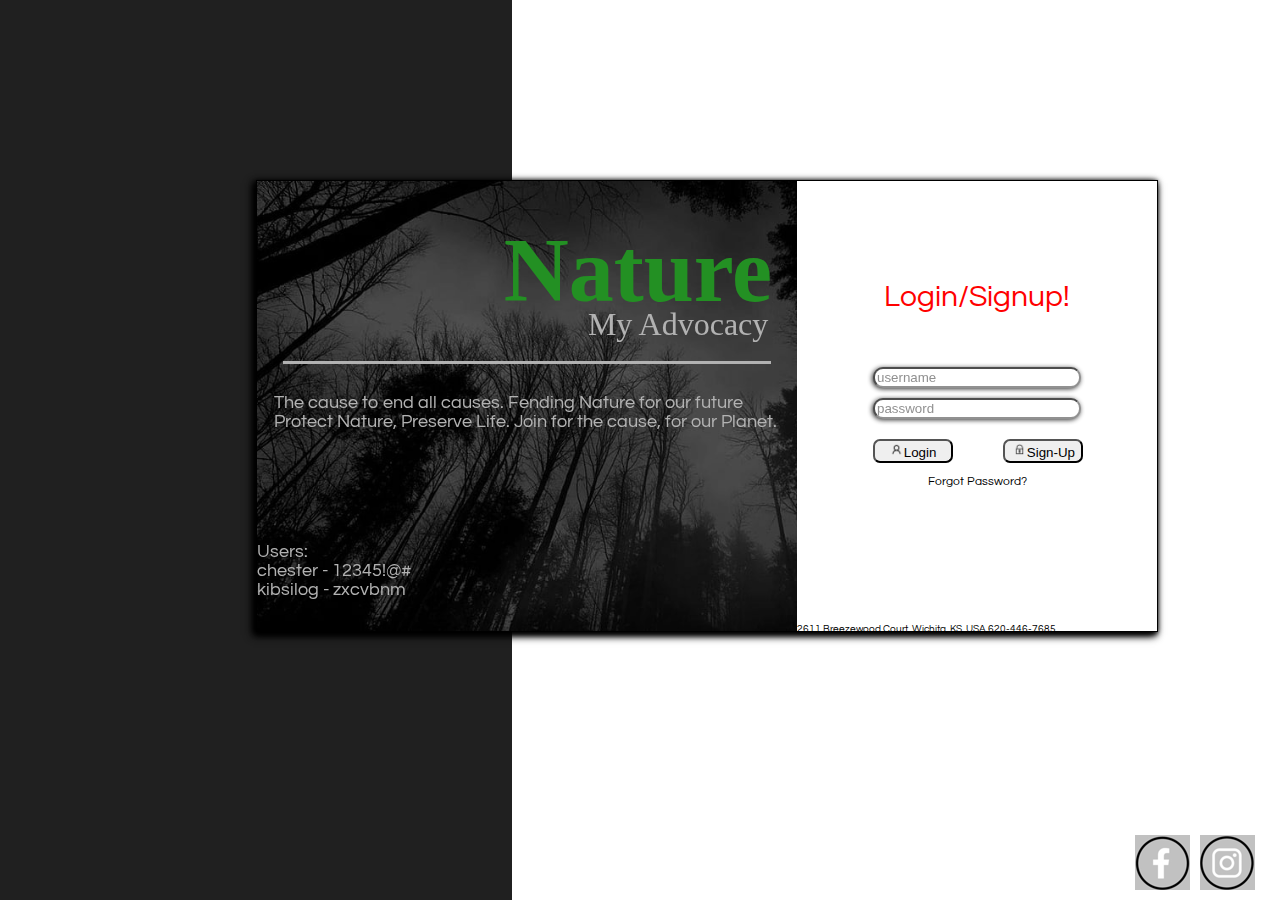
<file: index.html>
<!DOCTYPE html>
<html lang="en">
<head>
    <meta charset="UTF-8">
    <meta http-equiv="X-UA-Compatible" content="IE=edge">
    <meta name="viewport" content="width=device-width, initial-scale=1.0">
    <title>oks</title>
    <link rel="stylesheet" href="styles.css">
    <script src="script.js"></script>
</head>
<body>
    <div id="darkcover"></div>
    <div id="lightcover">
        <a href="https://www.instagram.com/bonebawl/">
            <img class="instagram" src="img/img_trans.png" height=1 width=1>
        </a>
        <a href="https://www.facebook.com/chesterthomas.caadyangpedral/">
            <img class="facebook" src="img/img_trans.png" height=1 width=1>
        </a>
    </div>
    <div id="login">
        <div id="leftside">
            <h1 id="head">Nature</h1>
            <h1 id="head2">My Advocacy</h1>
            <div id="line"></div>
            <p id="headText">The cause to end all causes. Fending Nature for our future<br>Protect Nature, Preserve Life. Join for the cause, for our Planet.</p>
            <p id="registered">Users:<br>chester - 12345!@#<br>kibsilog - zxcvbnm</p>
        </div>
        <div id="rightside">
            <p id="error">Login/Signup!</p>
            <input type="text" id="ign" placeholder="username">
            <input type="text" id="password" placeholder="password">
            <button id="loginb" onclick="loginPage()"><img src="img/user.png" height="15px">Login</button>
            <button id="signup" onclick="signUp()"><img src="img/lock.png" height="15px">Sign-Up</button>
            <a><p id="forgor">Forgot Password?</p></a>
            <p id="address">2611 Breezewood Court, Wichita, KS, USA,620-446-7685</p>
        </div>
    </div>
    <script></script>
</body>
</html>
</file>
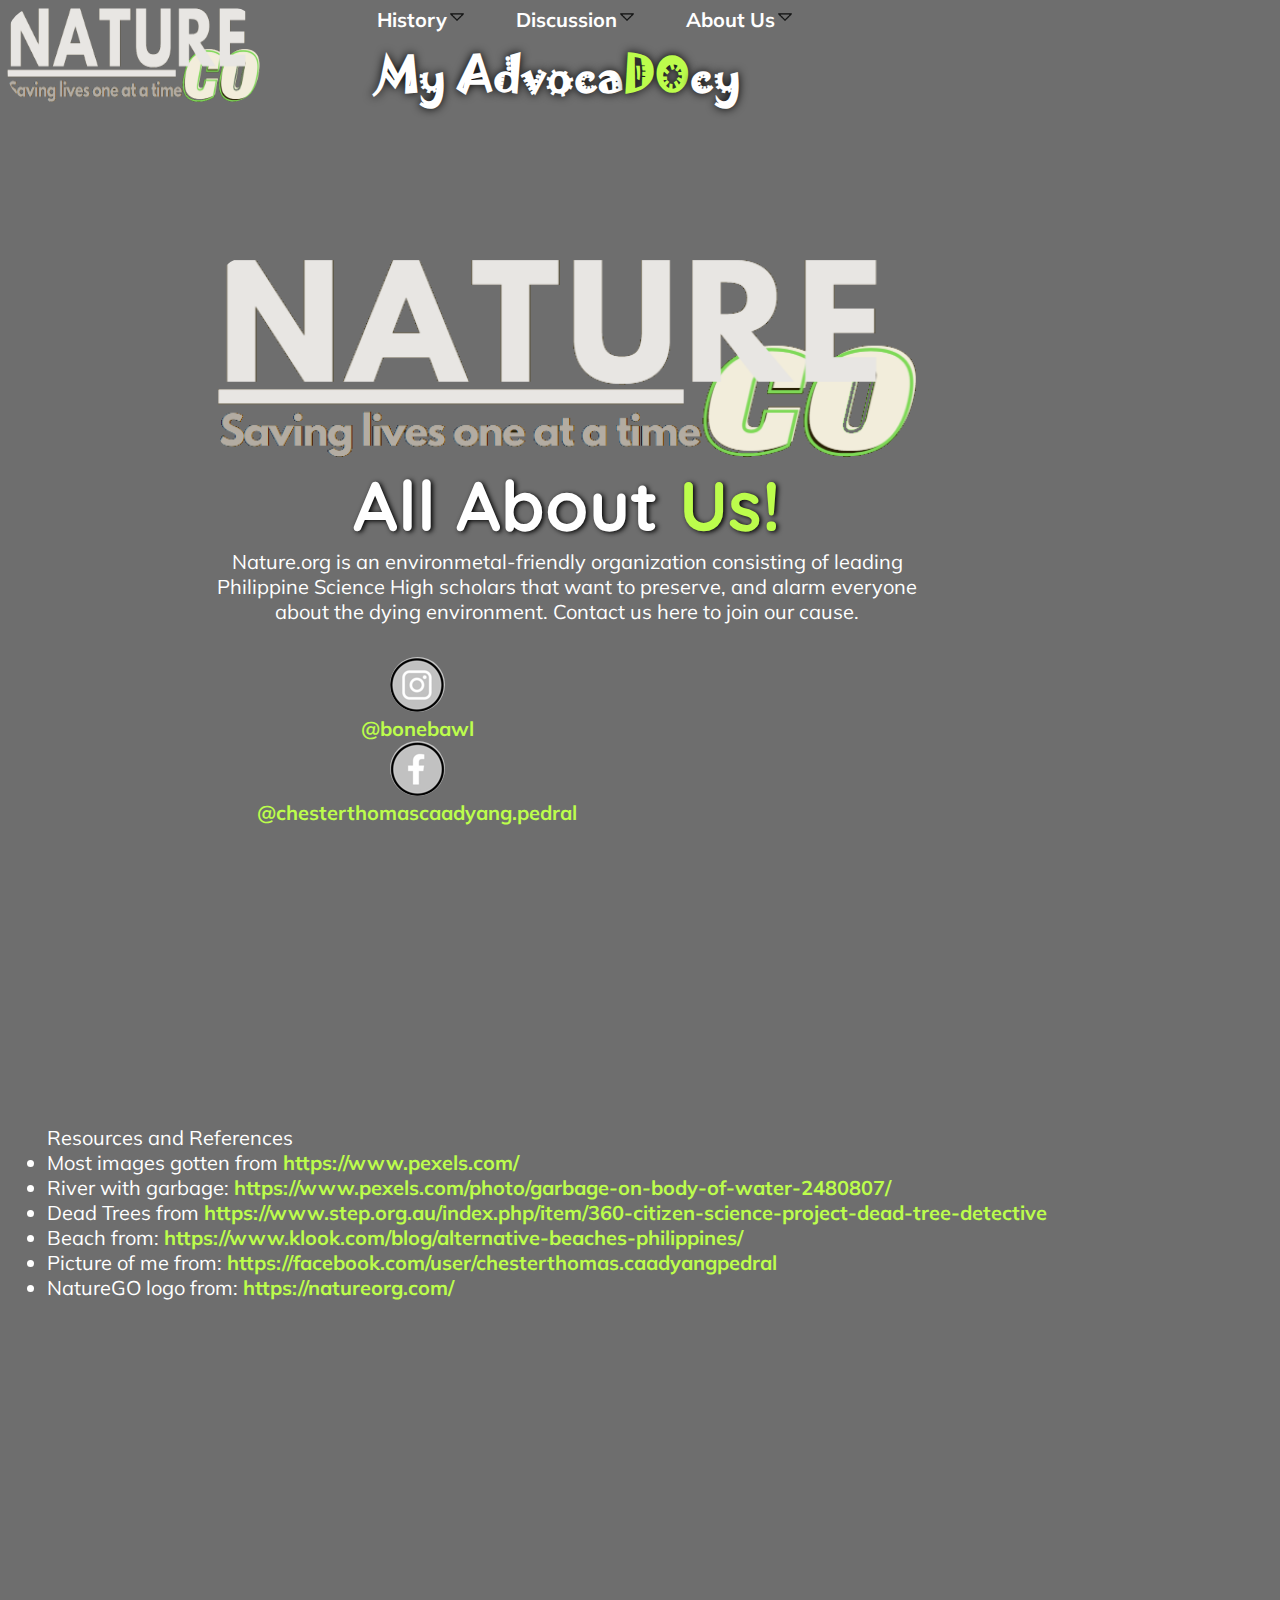
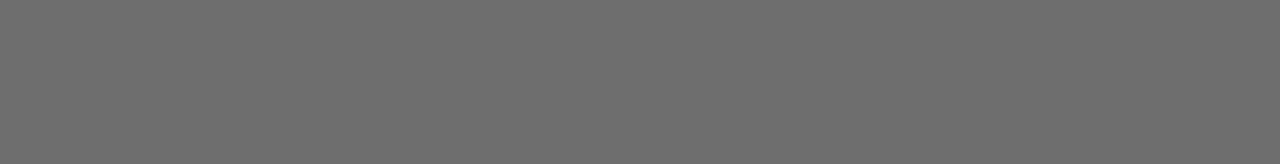
<file: CA_Pedral_2qProj/files/aboutus.html>
<!DOCTYPE html>
<html>
<head>
	<title>test</title>
	<meta charset="UTF-8">	
	<link rel=stylesheet href="../styles.css"/>
</head>
<body>
	<div class="space"></div>
	<header><img src="../img/logo.png" width=100% height=95%></header>
	<nav>
		<ul class="navbar">
			<li class="navbar">
				<a href="../index.html">History</a><img src="../img/arrow.png" alt="arrow" height=20px width=20px/>
			</li>
			<li class="navbar">
				<a href="discussion.html">Discussion</a><img src="../img/arrow.png" alt="arrow" height=20px width=20px/>
			</li>
			<li class="navbar">
				<a href="aboutus.html">About Us</a><img src="../img/arrow.png" alt="arrow" height=20px width=20px/>
			</li>
		</ul>
		<h1 class="nav">My Advoca<span style="color:#BCFD4C">DO</span>cy</h1>
	</nav>
	<article class="firstsection">
		<aside class="aboutus_first_img">
			<img src="../img/logo.png" height=200px width=700px>
			<h1 class="videotext">All About <span>Us!</span></h1> 
			<p>Nature.org is an environmetal-friendly organization 	consisting of leading Philippine Science High scholars 	that want to preserve, and alarm everyone about the dying 	environment. Contact us here to join our cause.</p>
		</aside>
		<aside class="aboutus_second_img">
			<a href="https://www.instagram.com/bonebawl/">
			<img class="instagram" src="../img/img_trans.png" height=1 width=1><p><span>@bonebawl</span></p>
			</a>
			<a href="https://www.facebook.com/chesterthomas.caadyangpedral/">
			<img class="facebook" src="../img/img_trans.png" height=1 width=1><p><span>@chesterthomascaadyang.pedral</p></span>
		</a>
		</aside>
	</article>
	<article class="references">
		<ul class="resources">Resources and References
			<li class="resources">Most images gotten from <span>https://www.pexels.com/</span></li>
			<li class="resources">River with garbage: <span>https://www.pexels.com/photo/garbage-on-body-of-water-2480807/</span></li>
			<li class="resources">Dead Trees from <span>https://www.step.org.au/index.php/item/360-citizen-science-project-dead-tree-detective</span></li>
			<li class="resources">Beach from: <span>https://www.klook.com/blog/alternative-beaches-philippines/</span></li>
			<li class="resources">Picture of me from: <span>https://facebook.com/user/chesterthomas.caadyangpedral</span></li>
			<li class="resources">NatureGO logo from: <span>https://natureorg.com/</span></li>
		</ol>	
	</article>
	<footer>
</body>
</html>
</file>
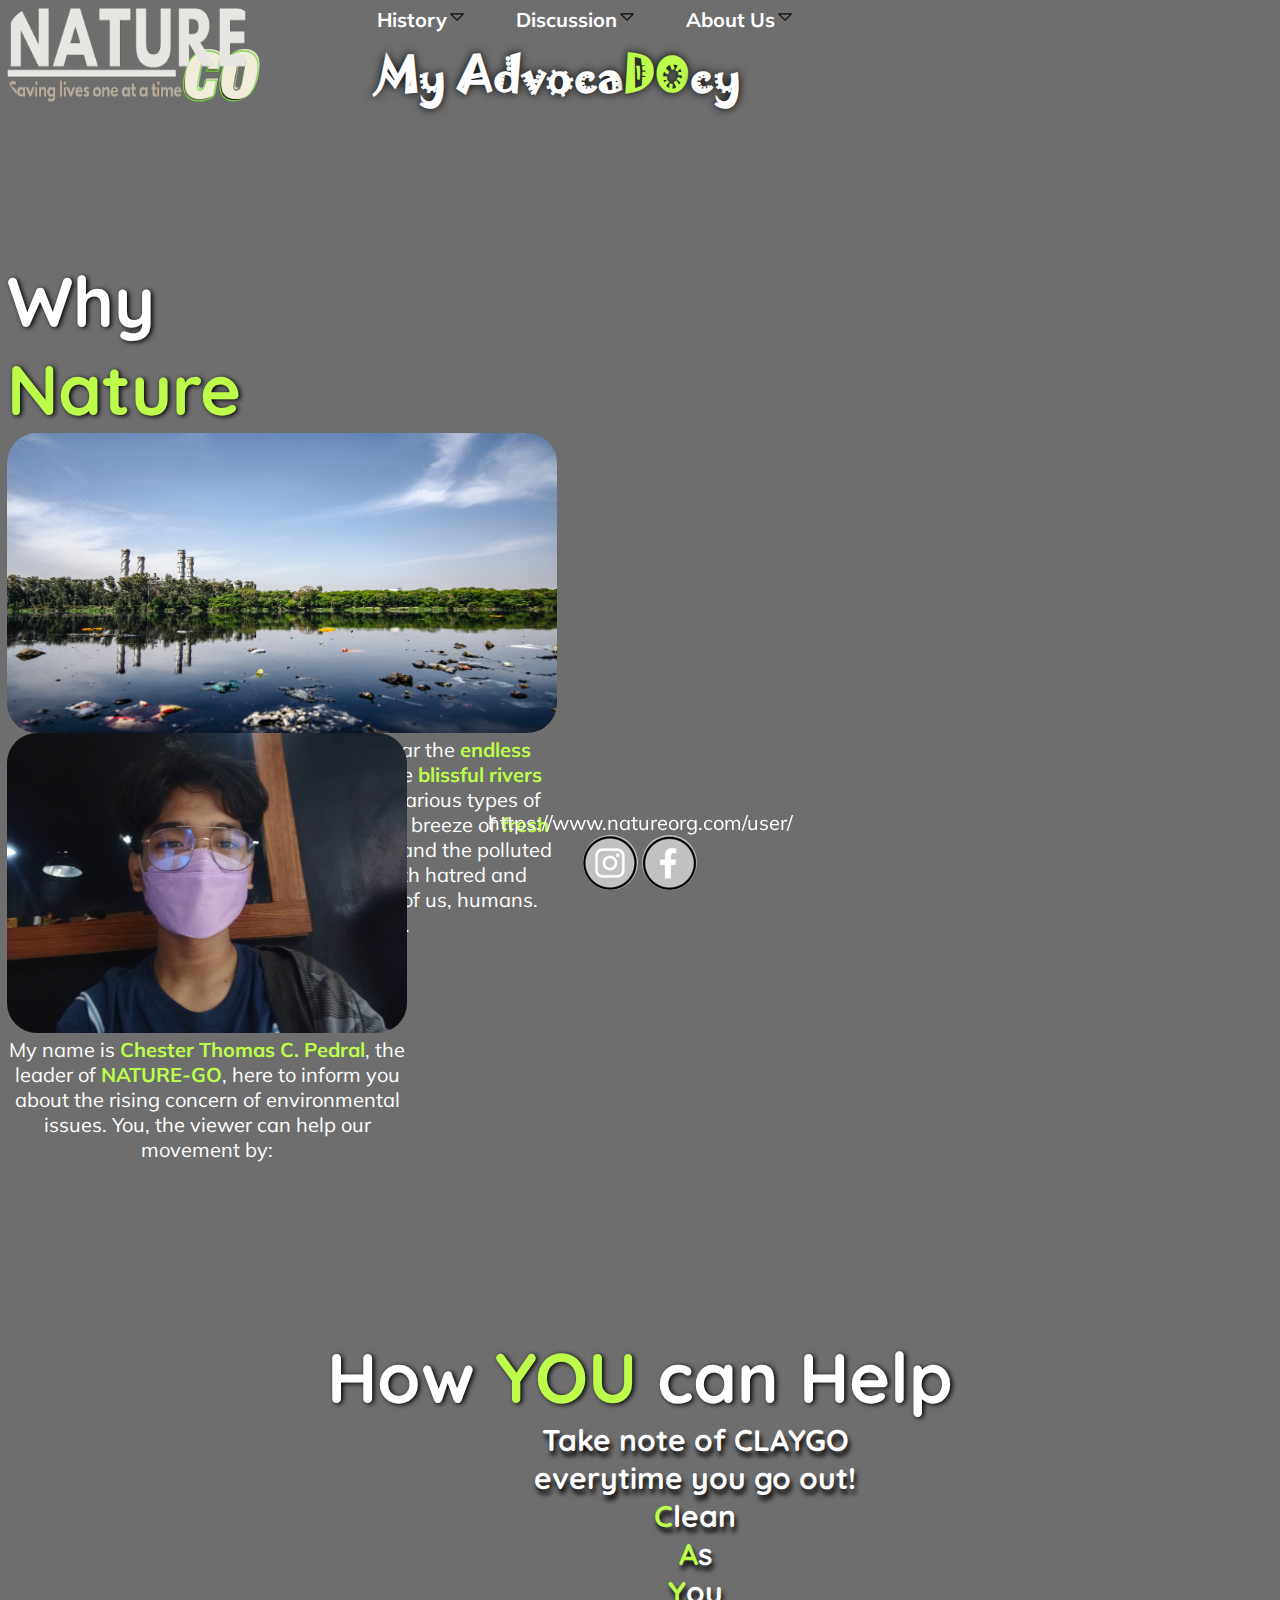
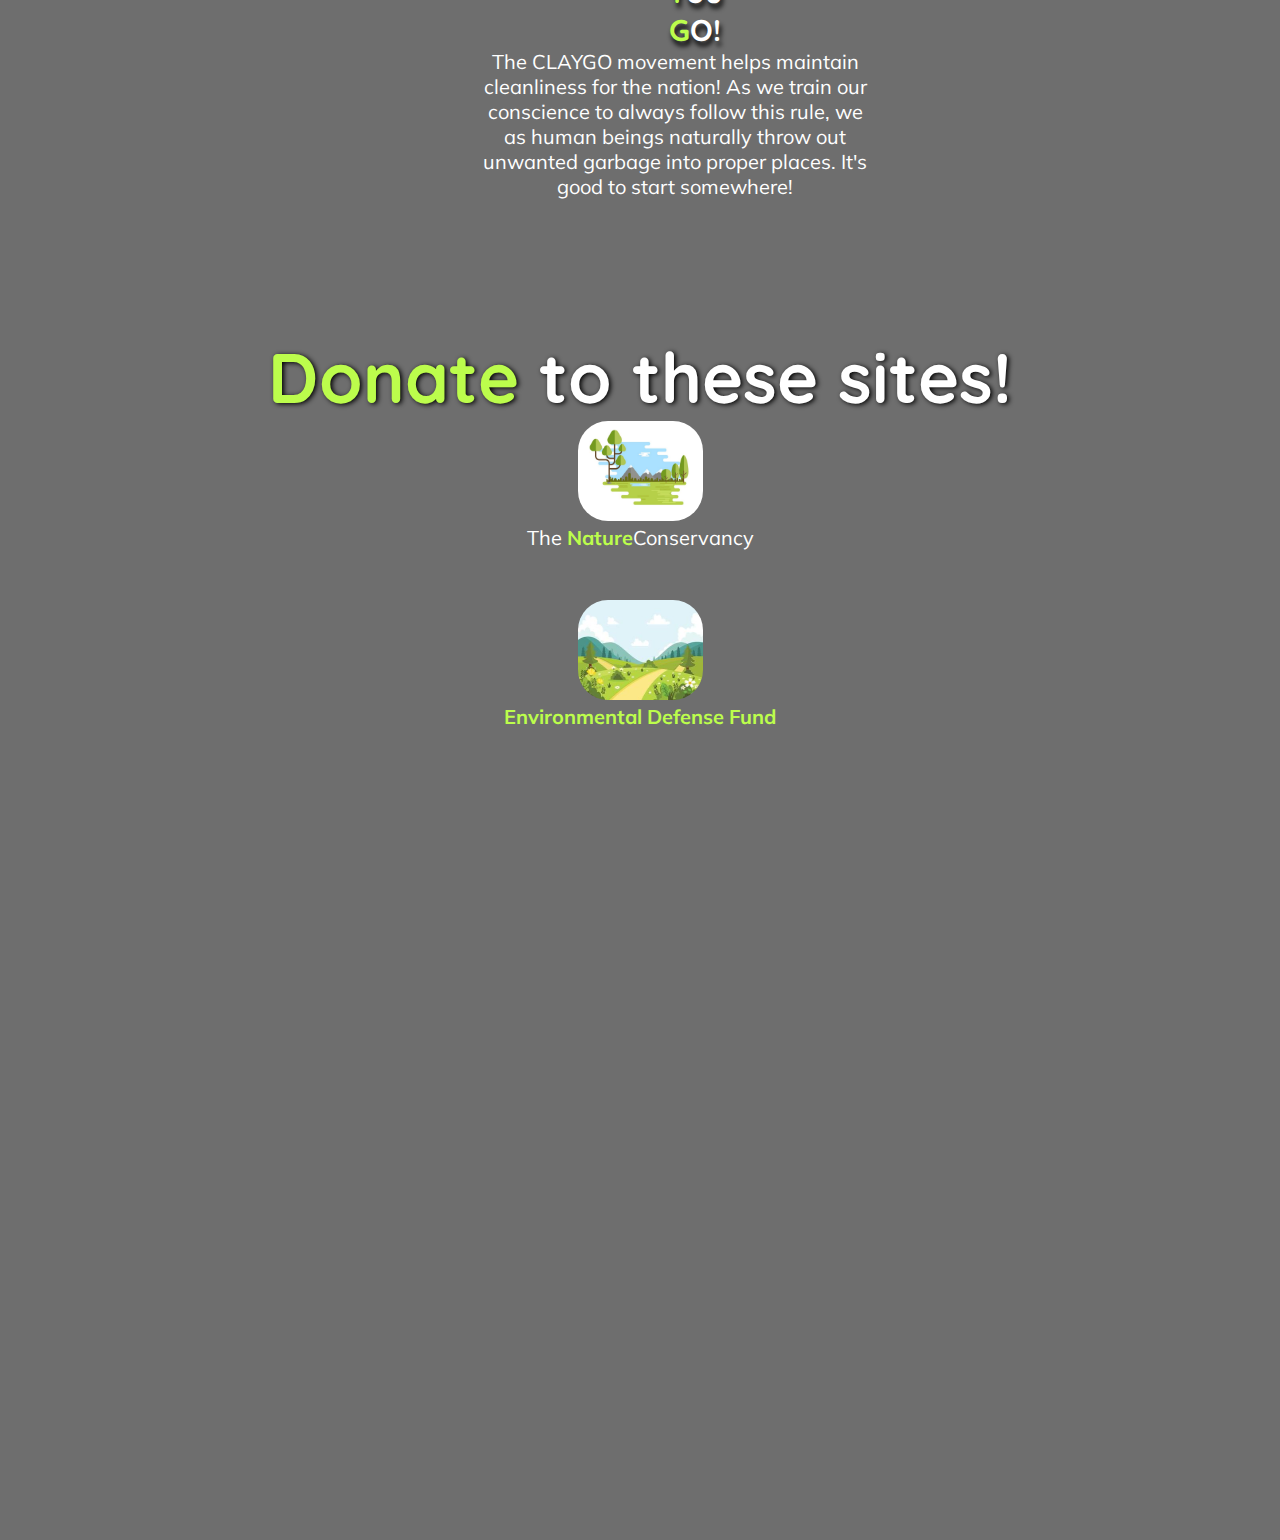
<file: CA_Pedral_2qProj/files/discussion.html>
<!DOCTYPE html>
<html>
<head>
	<title>test</title>
	<meta charset="UTF-8">	
	<link rel=stylesheet href="../styles.css"/>
</head>
<body>
	<div class="space"></div>
	<header><img src="../img/logo.png" width=100% height=95%></header>
	<nav>
		<ul class="navbar">
			<li class="navbar">
				<a href="../index.html">History</a><img src="../img/arrow.png" alt="arrow" height=20px width=20px/>
			</li>
			<li class="navbar">
				<a href="discussion.html">Discussion</a><img src="../img/arrow.png" alt="arrow" height=20px width=20px/>
			</li>
			<li class="navbar">
				<a href="aboutus.html">About Us</a><img src="../img/arrow.png" alt="arrow" height=20px width=20px/>
			</li>
		</ul>	
		<h1 class="nav">My Advoca<span>DO</span>cy</h1>
	</nav>
		
	<article class="firstsection">
		<h1 class="videotext">Why <span>Nature</span></h1>
		<aside class="discussion_first_img">
			<img src="../img/naturetrash.jpg" height=300px width=550px><p>Walking through the desolate village near the <span>endless forests</span> I'd call home, I see what once were <span>blissful rivers</span> flowing with freshwater now covered in various types of harmful garbage. What once was the cold breeze of <span>fresh air</span>, now turned the smell of burnt plastics and the polluted waters of the river ponds; mind filled with hatred and confusion, my home ruined in the hands of us, humans. Seeing this enlightened me.</p>
		</aside>
		<aside class="discussion_second_img">
			<img src="../img/pictureofme.jpg" height=300px width=400px><p> My name is <span>Chester Thomas C. Pedral</span>, the leader of <span>NATURE-GO</span>, here to inform you about the rising concern of environmental issues. You, the viewer can help our movement by: </p>
		</aside>
	</article>
	<article class="nextsection">
		<h1 class="videotext">How <span>YOU</span> can Help</h1>
		<aside class="discussion_third_img">
		<ul class="claygo_part"> Take note of CLAYGO everytime you go out!
			<li class="claygo_part"><span>C</span>lean</li>
			<li class="claygo_part"><span>A</span>s</li>
			<li class="claygo_part"><span>Y</span>ou</li>
			<li class="claygo_part"><span>G</span>O!</li>
		</ul>
		<p>The CLAYGO movement helps maintain cleanliness for the nation! As we train our conscience to always follow this rule, we as human beings naturally throw out unwanted garbage into proper places. It's good to start somewhere!</p>
	</aside>		
	</article>
	<article class="nextsection">
		<h1 class="videotext"><span>Donate</span> to these sites!</h1>
		<aside class="discussion_fourth_img">
			<a href="https://www.nature.org/en-us/"><img src="../img/site_one.jpg" height=100px width=125px><p>The <span>Nature</span>Conservancy</p></a>
		</aside>
		<aside class="discussion_fifth_img">
			<a href="https://www.edf.org/?_gl=1*rj3nbk*_ga*MjA0MTc2NzU2OC4xNjcxNjg3NDg0*_ga_PVQKRCXXT2*MTY3MTY4NzQ4NS4xLjAuMTY3MTY4NzQ4NS4wLjAuMA.."><img src="../img/site_two.jpg" height=100px width=125px><p><span>Environmental Defense Fund</span></p></a>
		</aside>
		<aside class="discussion_sixth_img">
		</aside>	
	</article>
</body>
<footer>
	<center>
		<p>https://www.natureorg.com/user/</p>
		<a href="https://www.instagram.com/bonebawl/">
			<img class="instagram" src="../img/img_trans.png" height=1 width=1>
		</a>
		<a href="https://www.facebook.com/chesterthomas.caadyangpedral/">
			<img class="facebook" src="../img/img_trans.png" height=1 width=1>
		</a>
	</center>
</footer>
</html>
</file>
<file: styles.css>
@import url('https://fonts.googleapis.com/css2?family=Archivo+Narrow:wght@700&family=Questrial&display=swap');

body {    
    margin: 0 !important;
    padding: 0 !important;
}

#darkcover{
    position:absolute;
    width:40%;
    height:100%;
    background-color:dimgray;
    filter:brightness(30%);
}
#lightcover{
    width:60%;
    height:100%;
    float:right;
}
div#login{
    margin:auto;
    position:absolute;
    top:20%;
    left:20%;
    border: 1px solid black;
    box-shadow:  -1px 1px 5px black,
         -2px 3px 7px black,
         -3px 3px 9px black;
    height:450px;
    width:900px;
    background-color:white;
}
div#leftside{
    width:60%;
    height:100%;
    float:left;
    background-color:dimgray;
    background-image:url('img/nature.jpg');
    background-repeat:no-repeat;
    background-size: cover;
    filter:brightness(70%);
}
div#rightside{
    width:40%;
    float:left;
    height:100%;
}
input{
    display:block;
    margin:auto;
    width:200px;
    margin-top:10px;
    border-radius:10px;
    opacity:0.8;
    height:15px;
    box-shadow:  -1px 1px 5px black;
}
#ign{
    margin-top:55px;
}

button{
    display:inline-block;
    margin-top:20px;
    border-radius:7px;
    width:80px;
}
#loginb{
    margin-left: 21%;
}
#error{
    text-align:center;
    color:red;
    margin-top:100px;
    font-size:30px;
}
#signup{
    margin-left:13%;
}
#forgor{
    text-align:center;
}
#forgor{
    font-size:12px;
}
a:hover{
    color:blue;
    cursor: pointer;
}
h1{
    color:white;
    font-family: Garamond, serif;
}

#head{
    font-size:90px;
    float:right;
    position:relative;
    bottom:5%;
    margin-right:25px;
    color:limegreen;
    font-weight:bolder;
}
#head2{
    display:block;
    font-weight:lighter;
    float:right;
    position:relative;
    top:23%;
    left:49%;
}
hr{
    color:white;
}
#line{
    height:0.5px;
    width:90%;
    position:relative;
    background-color:white;
    border:0.5px dotted white;
    top:40%;
    margin:auto;
}
p{
    font-family: 'Questrial', sans-serif;
    font-size:18px;
}

#headText{
    color:white;  
    display:block;
    float:right;
    position:relative;
    top:-30px;
    right:20px;
}
#registered{
    color:white;  
    display:block;
    float:left;
    position:relative;
    top:45px;

}
input:focus {
  background-color:bisque; 
}
#address{
    font-size:10px;
    position:relative;
    top:27.5%;
}

.instagram{
    position:absolute;
    bottom:10px;
    right:0;
    float:right;
	width: 55px;
    margin-right:25px;
    margin-top:10px;
	height: 55px;
	background: url("img/socmed.png") -21px -13px;
}
.facebook{
    position:absolute;
    bottom:10px;
    right:80px;
    float:right;
    margin-right:10px;
    margin-top:10px;
	width: 55px;
	height: 55px;
	background: url("img/socmed.png") -211px -296px;
}
.instagram:hover{
	width:55px;
	height:55px;
	background:url("img/socmed.png") -313px -13px;
}

.facebook:hover{
	width:55px;
	height:55px;
	background:url("img/socmed.png") -503px -296px;
}
</file>
<file: CA_Pedral_2qProj/styles.css>
/*Font Import*/
@import url('https://fonts.googleapis.com/css?family=Muli&display=swap');
@import url('https://fonts.googleapis.com/css2?family=Quicksand:wght@700&display=swap');
@font-face{
	font-family:"Jokerman";
	src: url(fonts/Jokerman.ttf);
	font-weight:normal;
	font-style:normal;
}
* {
  margin: 0;
}
/*BG Color*/
body{
	background-color:#6E6E6E;
	padding:7px;
	margin-bottom:1050px;
}
/*Header*/
header{
	float:left;
	width:20%;
	height:100px;
}
/*All p values*/
p{
	font-family:"Muli", sans-serif;
	font-size:20px;
	color:white;
}
/*navbar*/
nav{
	margin-right:10px;
	padding:0;
	float:right;
	width:70%;
	height:100px;
} 	
img{
	border-radius:30px;
}
/*Header 1 in navbar*/
h1.nav {
	margin-top:10px;
	font-family:"Jokerman", sans-serif;
	text-shadow:0 0 10px black;
	color:white;
	font-weight:bolder;
	font-size:45px;
	display:inline-block;
}

/*Unordered list for the navbar*/
ul.navbar{
	text-decoration:none;
	list-style:none;
	padding:0;
	display:inline;
	font-family:"Muli", sans-serif;
	color:white;
	font-weight:bold;
	font-size:20px;
	margin-right:20%;
}
/*List for the navbr*/
li.navbar{
	margin-right:5%;
	display:inline-block;
}
/*Link*/
a{
	color:white;
	text-decoration:none;
}
/*Link hover*/
a:hover{
	color:#BCFD4C;
}
/*Green Font*/
span{
	color:#BCFD4C;
	font-weight:bolder;
}
/*Big video*/
aside.video{
	float:right;
	width:60%;
	padding:0;
	height: 20%;
	margin-top:50px;
	margin-right:300px;
	position:relative;
}

/*Video Format*/
div.video{
	position:relative;
	left:100px;
}
div.videotext{
	position:absolute;
	top:0;
	margin-top:50px;
}

h1.videotext{
	font-family:"Quicksand", sans-serif;
	font-size:70px;
	color:white;
	font-weight:bold;
	text-shadow:2px 1px 5px black;
}

/*Body Header*/
h1.bodyheader{
	padding-top:200px;
	text-align:center;
	font-family:"Muli", sans-serif;
	font-size:50px;
	color:white;
	font-weight:bold;
	margin-bottom:50px;
}

/*First section*/
article.firstsection{
	transform:translateY(150px);
	clear:right;
	width:0%;
	height:400px;
	opacity:1;
	text-align:center;
	animation-name:start;
	animation-duration:3s;
	animation-delay:1s;
}

img.imgindbody{
	border:2px solid black;
}

/*The What*/
article.nextsection{
	transform:translateY(450px);
	clear:right;
	clear:left;
	width:100%;
	height:550px;
	text-align:center;
	animation-name:start;
	animation-duration:4s;
	margin-bottom:50px;
}
aside.index_first_img{
	margin-left:4%;
	width:400px;
	height:315px;
	float:left;
}
aside.index_second_img{
	margin-left:9%;
	width:450px;
	height:305px;
	float:left;
	position:relative;
	top:75px;
	transform:scaleZ(5);
}
aside.index_third_img{
	margin-left:9%;
	width:400px;
	height:315px;
	float:left;
}

/*History*/
article.history{
	clear:right;
	clear:left;
	transform:translateY(700px);
	width:100%;
	height:500px;
	text-align:center;
	animation-name:start;
	animation-duration:4s;
	margin-bottom:50px;
}
aside.index_fourth_img{
	width:500px;
	animation-name:start;
	animation-duration:7s;
	float:left;
	margin-left:14%;
	margin-top:3%;
}
aside.index_fifth_img{
	width:575px;
	height:550px;
	float:left;
	margin-left:13%;
	margin-top:3%;
	animation-name:start;
	animation-duration:7s;
}



/*Discussion Part*/
img.horizontal_museum{
	float:left;
}
/*Discussion Asides*/
aside.discussion_first_img{
	width:550px;
	height:300px;
	animation-name:start;
	animation-duration:3s;
	float:left;
	text-align:center;
	margin-left:9%;
	margin-top:2%;
}
aside.discussion_second_img{
	width:400px;
	height:300px;
	animation-name:start;
	animation-duration:3s;
	float:left;
	text-align:center;
	margin-left:17%;
	margin-top:2%;
}
aside.discussion_third_img{
	width:400px;
	height:200px;
	margin-left:37%;
}
aside.discussion_fourth_img{
	margin-bottom:50px;
}

/*Unordered List for CLAYGO*/
ul.claygo_part{
	font-family:"Quicksand", sans-serif;
	font-size:30px;
	color:white;
	font-weight:bold;
	text-shadow:2px 5px 5px black;
}
/*List for CLAYGO*/
li.claygo_part{
	list-style:none;
}


/*Third Page CSS*/
/*References*/
article.references{
	transform:translateY(450px);
	clear:left;
	clear:right;
	width:100%;
	height:200px;
	text-align:left;
}
/*First Image About Us*/
aside.aboutus_first_img{
	height:400px;
	width:700px;
	transform:translateX(30%);
	float:left;
}
aside.aboutus_second_img{
	transform:translateX(250px);
	float:left;
}
/*Unordered List Of References*/
ul.resources{
	font-family:"Muli", sans-serif;
	font-size:20px;
	color:white;
	float:left;
}
/*Animation*/
@keyframes start{
	0%{opacity:1}
	10%{opacity:0.1;}
	20%{opacity:0.2}
	30%{opacity:0.3;}
	40%{opacity: 0.4}
	50%{opacity: 0.5}
	60%{opacity:0.6}
	70%{opacity: 0.7}
	80%{opacity:0.8}
	90%{opacity: 0.9}
	100%{opacity:1}
}

/*Footer*/
footer{
	width:100%;
	height:200px;
	position:fixed;
	right:0px;
	left:0px;
	bottom:-110px;
}
/*Images*/
.instagram{
	width: 55px;
	height: 55px;
	background: url("img/socmed.png") -21px -13px;
}
.facebook{
	width: 55px;
	height: 55px;
	background: url("img/socmed.png") -211px -296px;
}
.instagram:hover{
	transition: .2s;
	width:55px;
	height:55px;
	background:url("img/socmed.png") -313px -13px;
}

.facebook:hover{
	transition: .2s;
	width:55px;
	height:55px;
	background:url("img/socmed.png") -503px -296px;
}
</file>
